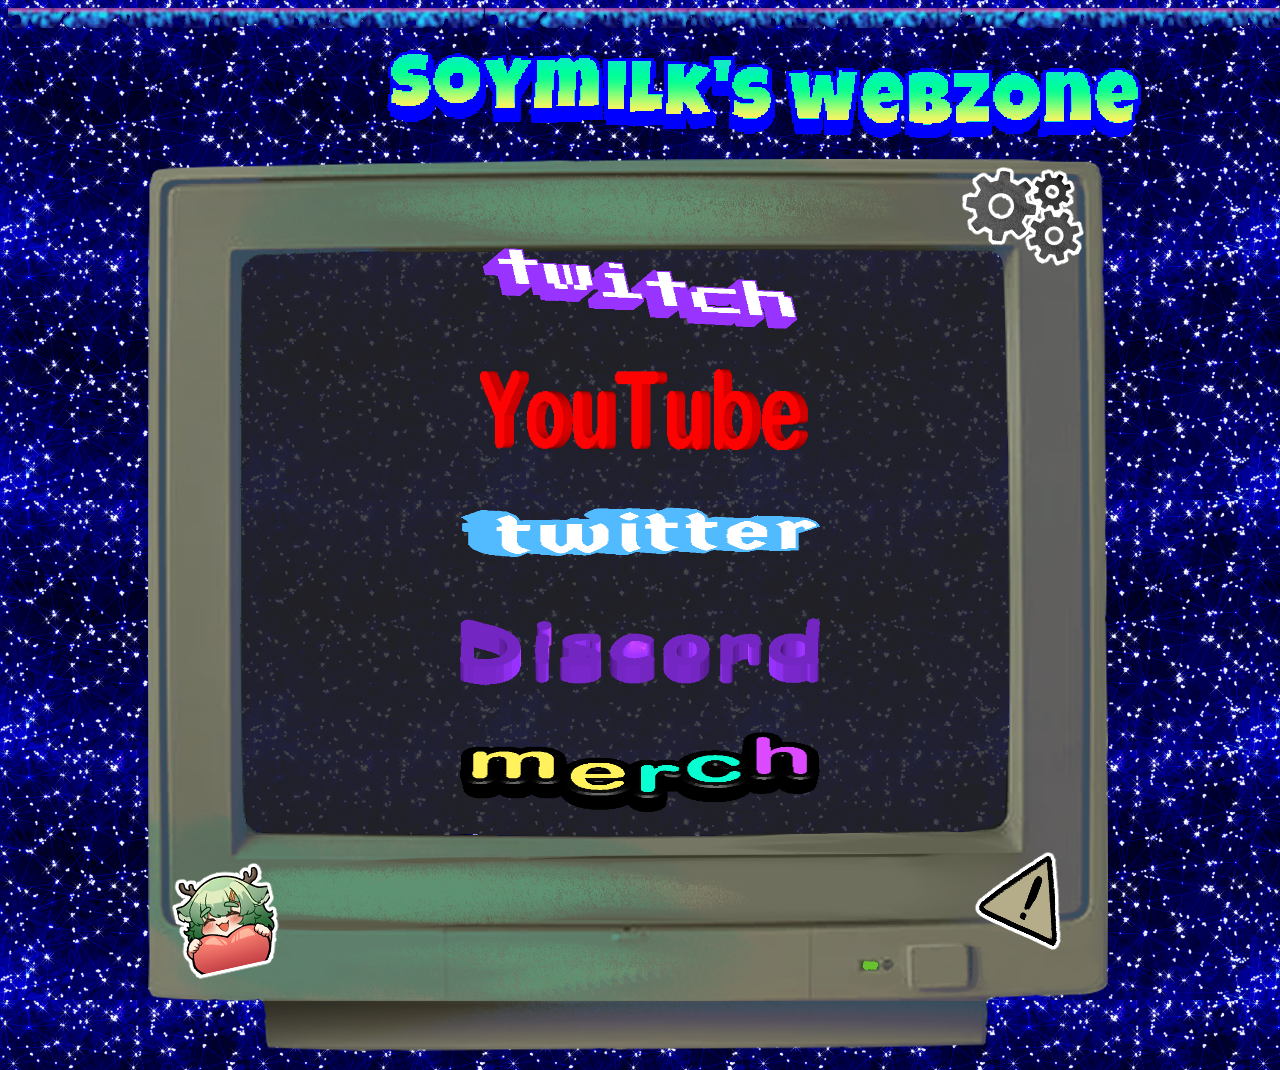
<file: index.html>
<!DOCTYPE html> <!--
            ⣿⣿⣿⣿⢉⢿⣿⣿⣿⠿⢿⡿⠿⠿⠿⠿⣿⣿⢟⠛⣿⣿⣿⣿⣿⣿
            ⣿⣿⣧⡒⢤⣶⣅⡘⠇⢣⡟⠔⠘⣻⣧⡇⣈⣀⡦⣐⣿⣿⣿⣿⣿⣿
            ⣿⣿⣿⣿⢉⠔⣮⢍⣀⡤⣩⣀⣈⢩⣵⠔⠋⠍⢠⡙⣿⣿⣿⣿⣿⣿
            ⣿⣿⣿⣿⣧⠓⠠⢿⠋⠱⣿⣿⡿⢈⢿⢿⡮⠋⢔⣡⣿⣿⣿⣿⣿⣿
            ⣿⣿⡟⠫⢁⣽⣶⢢⣼⣧⢥⠀⠀⣾⢪⢡⣤⣎⢎⢿⠛⢿⣿⣿⣿⣿
            ⣿⣿⣇⠊⣾⣟⢿⢸⣿⡀⠉⠉⣉⣽⣿⣸⣿⣿⢚⣴⣾⢸⣿⣿⣿⣿
            ⣿⣿⣏⢰⣀⢁⣈⡨⣿⣿⣿⣿⣿⣟⡡⠿⣋⣥⣾⣿⠗⣬⣿⣿⣿⣿
            ⣿⣿⣧⠘⢿⣷⠵⠛⠂⠉⢉⠉⡉⠠⠄⣅⡉⠂⠀⢥⣴⣾⣿⣿⣿⣿
            ⡏⠀⠀⠐⠶⣷⣶⡀⠂⠀⠀⠉⠉⠀⠀⠘⢠⣶⣶⣬⣍⡛⢛⡛⡛⣿
            ⡇⠃⠀⠀⠀⠿⠋⠀⣛⠶⠶⠂⠄⠲⠞⢃⠀⠙⢿⣿⠂⡁⠀⠀⠁⡀
            ⣿⣦⣤⡔⠸⣿⡀⠀⠘⠱⡔⢁⠈⠎⡌⡄⠽⠋⠠⡁⠀⠀⠀⠀⠼⢀
            ⣿⣿⣿⣿⣧⠄⠉⠀⠒⠂⠀⣽⣀⣡⠶⠶⣄⣀⣸⣟⣂⡀⠠⢊⣼⣿
            ⣿⣿⣯⡩⠅⣀⣤⣴⣾⣷⣾⣶⡆⠀⢠⣷⣶⣷⣾⣾⣶⣾⣿⣿⣿⣿
            ⣿⣿⣿⣿⣿⣿⣿⣿⣿⣿⣿⣿⡇⡀⣿⣿⣿⣿⣿⣿⣿⣿⣿⣿⣿⣿
            ⣿⣿⣿⣿⣿⣿⣿⣿⣿⣿⣿⣿⣷⣶⣿⣿⣿⣿⣿⣿⣿⣿⣿⣿⣿⣿

        GET OUTTA MY ROOM !!!!!!!!! rraaAAAAAAAAAaa
-->
        <!--in the fun zone, code a simple dress up game-->
<html>
    <head> 
        
            <title> Soymilk's Webzone</title>
            <link rel="stylesheet" href="assets/css/style.css"/>
                          
    </head>

    <!-- stuff that actually shows up on the website goes here: -->
    <body> 
        <div class="waterfall">

        </div>
        <div class = "title">'
            <a href "https://soymilk.tv" target="_parent">
            <img src="/assets/img/title.gif" height="90%"> </img>
            </a>
        </div>
    </div>
        <div class = "monitor">
           <div class = "links">

                <a href="https://twitch.tv/soymilk" target="_blank"> 
                    <img class="links" src="/assets/img/twitch.gif"></img> 
                </a>
                
                <a href="https://www.youtube.com/@Soymilktm" target="_blank"> 
                    <img class="links" src="/assets/img/youtube.gif"></img>
                </a>
                <a href="https://x.com/soymilktm" target="_blank"> 
                    <img class="links" src="/assets/img/twitter.gif"></img>
                </a>
                <a href="https://discord.com/invite/VWAcpdDCwV" target="_blank"> 
                    <img class="links" src="/assets/img/discord.gif"></img>
                </a>
                <a href="https://www.pastelmelon.com/shop?Collab=Soymilk%2520Collection" target="_blank"> 
                    <img class="links" src="/assets/img/merch.gif"></img>
                </a>


        </div>
    </div>

    </body>

</html>
</file>
<file: assets/css/style.css>
body{
    background-image:url("/assets/img/bg.gif");
    background-size: 250px;

}
.Twitch-button{
    background-color: rgb(121, 34, 139);
    margin-left: 30px;
    border: none;
    height: 30px;
    width: 60px;
    border-radius: 15px;
    color: antiquewhite;
    cursor: pointer;
    transition: all 0.3s ease-out;
   

}
.Twitch-button:hover{
    opacity: 0.8;
    border: 1ch;

}
.Twitch-button:active{
    opacity: 0.5;
   
}

.bigframe{
    width: 400px;
    height: 400px;
}

.divide1{
    height: auto;
    border: 11ch;
    background-color: aquamarine;
    transition: all 0.3s;
}

.divide1:hover{
    background-color: rgba(56, 56, 93, 0.376);
    opacity: 0.2;
}

.monitor{
    background-image:url("/assets/img/monitor2.png");
    background-repeat: no-repeat;
    background-color: rgba(0, 0, 255, );
    margin: auto;
    padding: 10px;
    height: 900px;
    width: 1000px;
    
}
.links{
    background-color: rgba(37, 72, 102,0);
    margin-top: 6%;
    margin-left: 20%;
    height: 30%;
    width: 60%;
}
.waterfall{

    width: 100%;
    padding: 10px;
    background-repeat: repeat-x;
    background-image: url("/assets/img/blue-waterfall.gif");
}

.title{
    margin: auto;
    background-color: rgba(0, 255, 255, 0);
    width: 40%;
}
.bluesky-button{
    background-color: rgb(68, 123, 224);
    margin-right: 30px;
    border: none;
    height: 30px;
    width: 60px;
    border-radius: 15px;
    color: antiquewhite;
    cursor: pointer;
}
</file>
